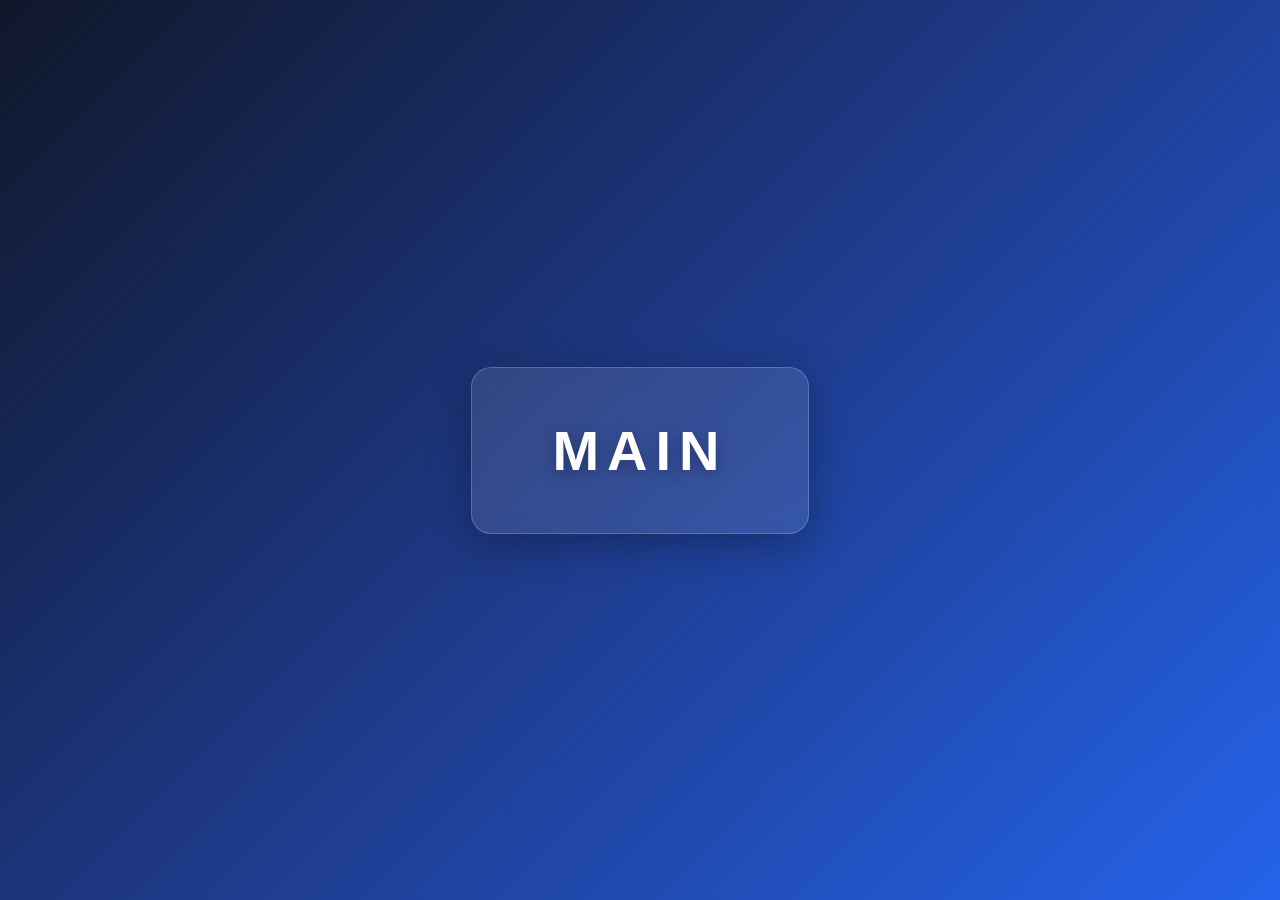
<file: index.html>
<!DOCTYPE html>
<html lang="en">
<head>
    <meta charset="UTF-8">
    <meta name="viewport" content="width=device-width, initial-scale=1.0">
    <title>main</title>
    <link rel="stylesheet" href="style.css">
</head>
<body>
    <main>
        <h1>MAIN</h1>
    </main>
</body>
</html>
</file>
<file: style.css>
/* Reset default styles */
* {
    margin: 0;
    padding: 0;
    box-sizing: border-box;
}

/* Main page */
body {
    font-family: Arial, sans-serif;
    min-height: 100vh;
    display: flex;
    justify-content: center;
    align-items: center;
    background: linear-gradient(135deg, #0f172a, #1e3a8a, #2563eb);
    color: white;
}

/* Main content */
main {
    text-align: center;
    padding: 50px 80px;
    background: rgba(255, 255, 255, 0.1);
    border: 1px solid rgba(255, 255, 255, 0.2);
    border-radius: 20px;
    backdrop-filter: blur(10px);
    box-shadow: 0 10px 40px rgba(0, 0, 0, 0.3);
    animation: fadeIn 1s ease-in-out;
}

/* Heading */
h1 {
    font-size: 3.5rem;
    font-weight: 800;
    letter-spacing: 8px;
    text-transform: uppercase;
    text-shadow: 0 4px 15px rgba(0, 0, 0, 0.3);
}

/* Hover effect */
main:hover {
    transform: translateY(-5px);
    transition: transform 0.3s ease;
}

/* Animation */
@keyframes fadeIn {
    from {
        opacity: 0;
        transform: translateY(20px);
    }

    to {
        opacity: 1;
        transform: translateY(0);
    }
}

/* Responsive design */
@media (max-width: 600px) {
    main {
        padding: 35px 45px;
    }

    h1 {
        font-size: 2.5rem;
        letter-spacing: 5px;
    }
}
</file>
